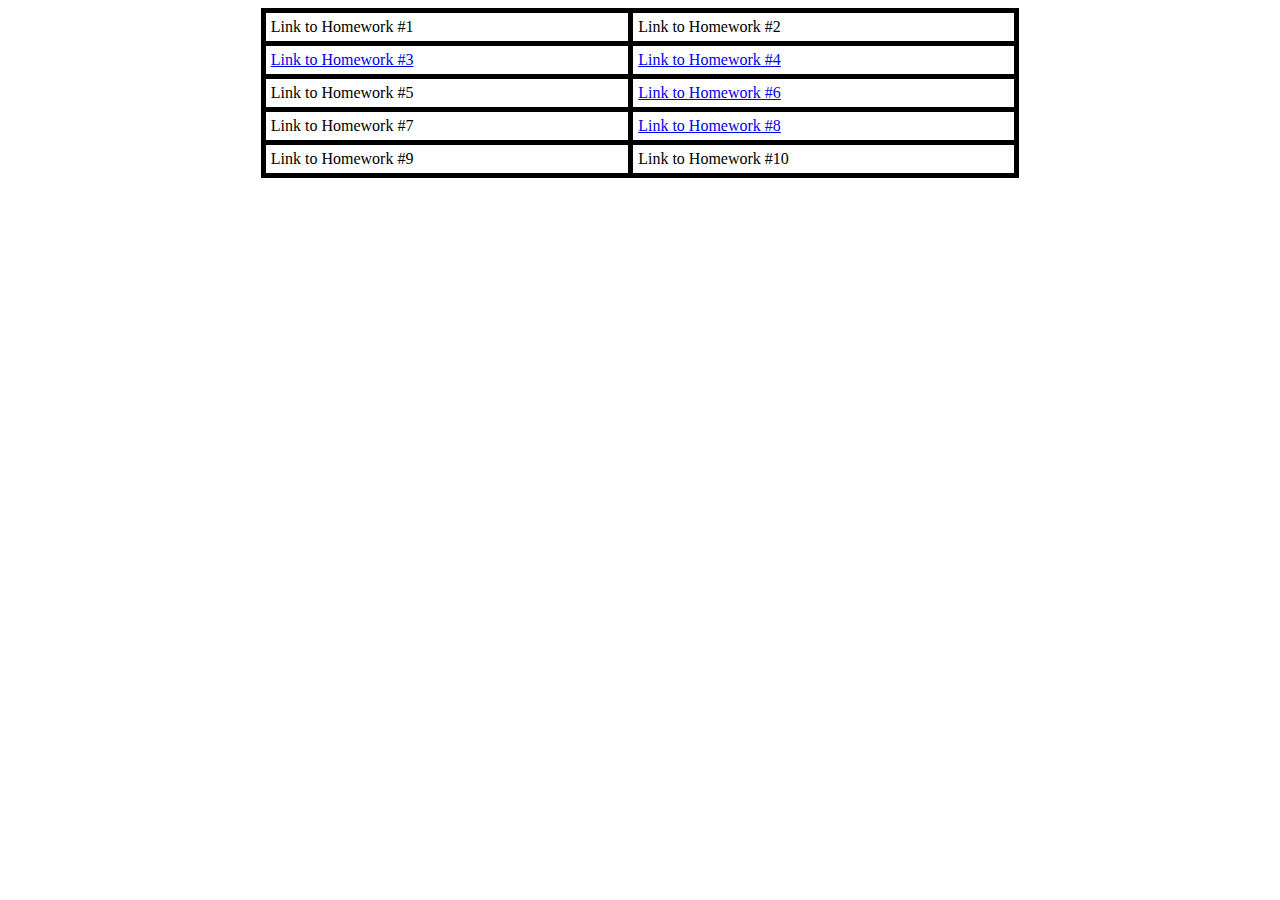
<file: dg2252dsdr43232rfe.html>
<!DOCTYPE html>
<html>
<head>
<style>
table, th, td {
  border: 5px solid black;
  border-collapse: collapse;
}
th, td {
  padding: 5px;
}
</style>
</head>
<body>

<table style="width:60%" align = "center">
  <tr>
    <td>Link to Homework #1 </td>
    <td>Link to Homework #2</td>
  </tr>
  <tr>
    <td><a href= "ScrambleThisName.html">Link to Homework #3</a></td>
    <td><a href= "ScrambleThisName.html">Link to Homework #4</a></td>
  </tr>
  <tr>
    <td>Link to Homework #5</td>
    <td><a href= "ScrambleThisName.html">Link to Homework #6</a></td>
  </tr>
  <tr>
    <td>Link to Homework #7</td>
    <td><a href= "ScrambleThisName.html">Link to Homework #8</a></td>
  </tr>
  <tr>
    <td>Link to Homework #9</td>
    <td>Link to Homework #10</td>
  </tr>
  </table>
</body>
</html>
</file>
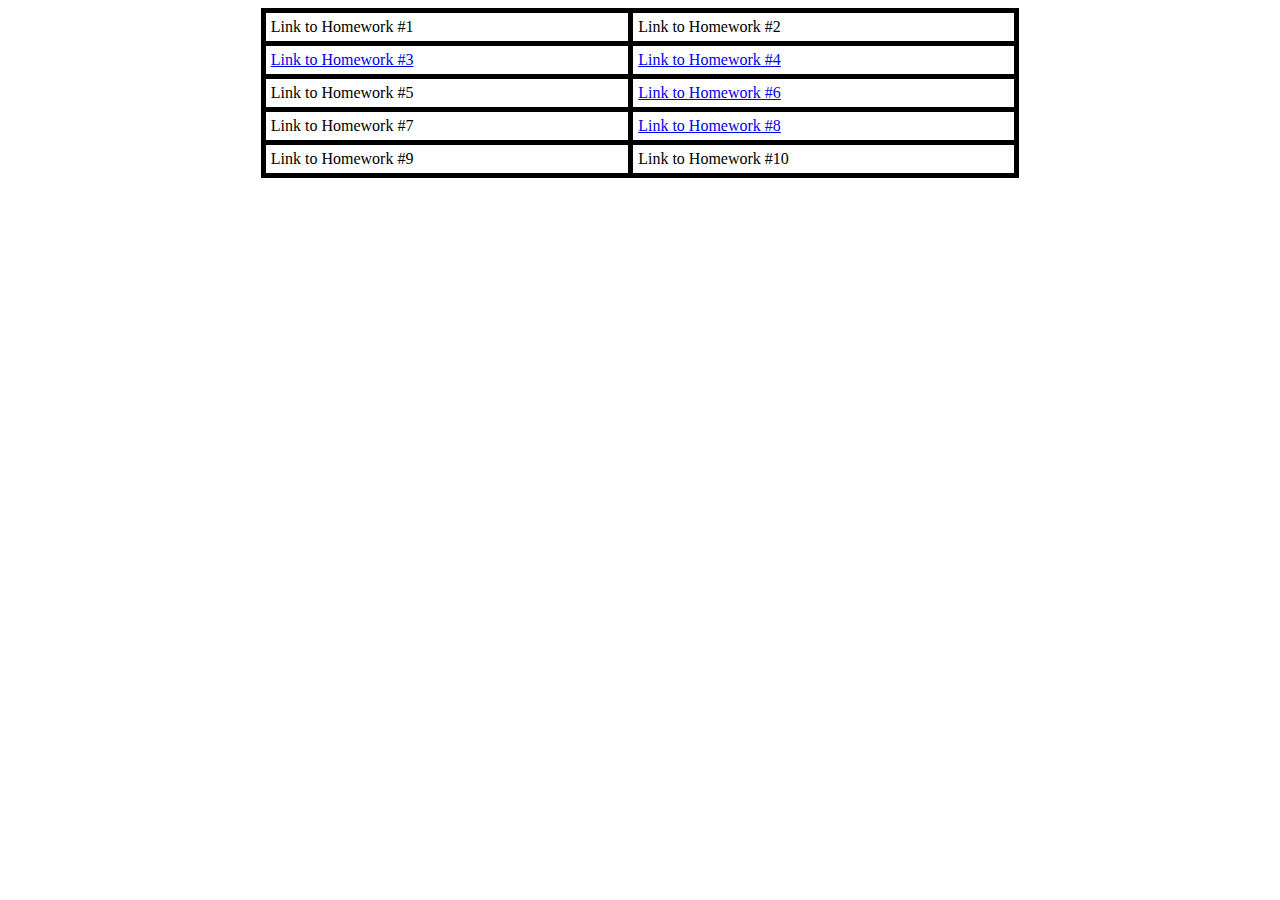
<file: HomeWorkLinks-QkW60l.html>
<!DOCTYPE html>
<html>
<head>
<style>
table, th, td {
  border: 5px solid black;
  border-collapse: collapse;
}
th, td {
  padding: 5px;
}
</style>
</head>
<body>

<table style="width:60%" align = "center">
  <tr>
    <td>Link to Homework #1 </td>
    <td>Link to Homework #2</td>
  </tr>
  <tr>
    <td><a href= "./Homework03-7QGho1/index.html">Link to Homework #3</a></td>
    <td><a href= "ScrambleThisName.html">Link to Homework #4</a></td>
  </tr>
  <tr>
    <td>Link to Homework #5</td>
    <td><a href= "ScrambleThisName.html">Link to Homework #6</a></td>
  </tr>
  <tr>
    <td>Link to Homework #7</td>
    <td><a href= "ScrambleThisName.html">Link to Homework #8</a></td>
  </tr>
  <tr>
    <td>Link to Homework #9</td>
    <td>Link to Homework #10</td>
  </tr>
  </table>
</body>
</html>
</file>
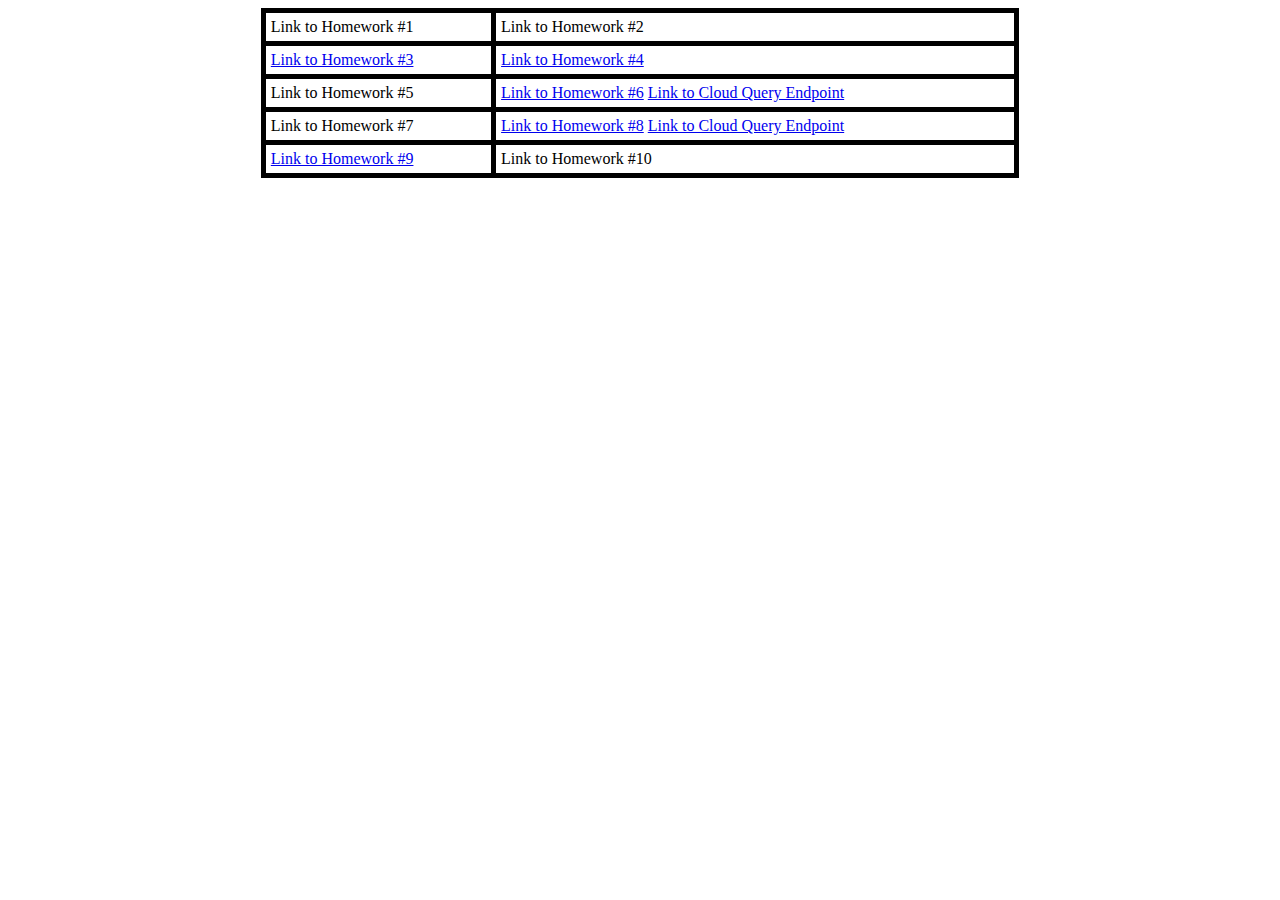
<file: HomeWorkLinks-QN109W.html>
<!DOCTYPE html>
<html>
<head>
<style>
table, th, td {
  border: 5px solid black;
  border-collapse: collapse;
}
th, td {
  padding: 5px;
}
</style>
</head>
<body>

<table style="width:60%" align = "center">
  <tr>
    <td>Link to Homework #1 </td>
    <td>Link to Homework #2</td>
  </tr>
  <tr>
    <td><a href= "./Homework03-elUtMM/index-zvThXm.html">Link to Homework #3</a></td>
    <td><a href= "ScrambleThisName.html">Link to Homework #4</a></td>
  </tr>
  <tr>
    <td>Link to Homework #5</td>
    <td>
      <a href= "https://csci571-python-app-23742b.wl.r.appspot.com/">Link to Homework #6</a>
      <a href="https://csci571-python-app-23742b.wl.r.appspot.com/ticker?query=ibm&id=summary">Link to Cloud Query Endpoint</a>
    </td>
  </tr>
  <tr>
    <td>Link to Homework #7</td>
    <td>
      <a href= "https://vk-stock-search.wl.r.appspot.com/">Link to Homework #8</a>
      <a href="https://vk-stock-search.wl.r.appspot.com/api/summary/crm">Link to Cloud Query Endpoint</a>
    </td>
  </tr>
  <tr>
    <td>
      <a href="https://vk-stock-search.wl.r.appspot.com/api/details/crm">Link to Homework #9</a></td>
    <td>Link to Homework #10</td>
  </tr>
  </table>
</body>
</html>
</file>
